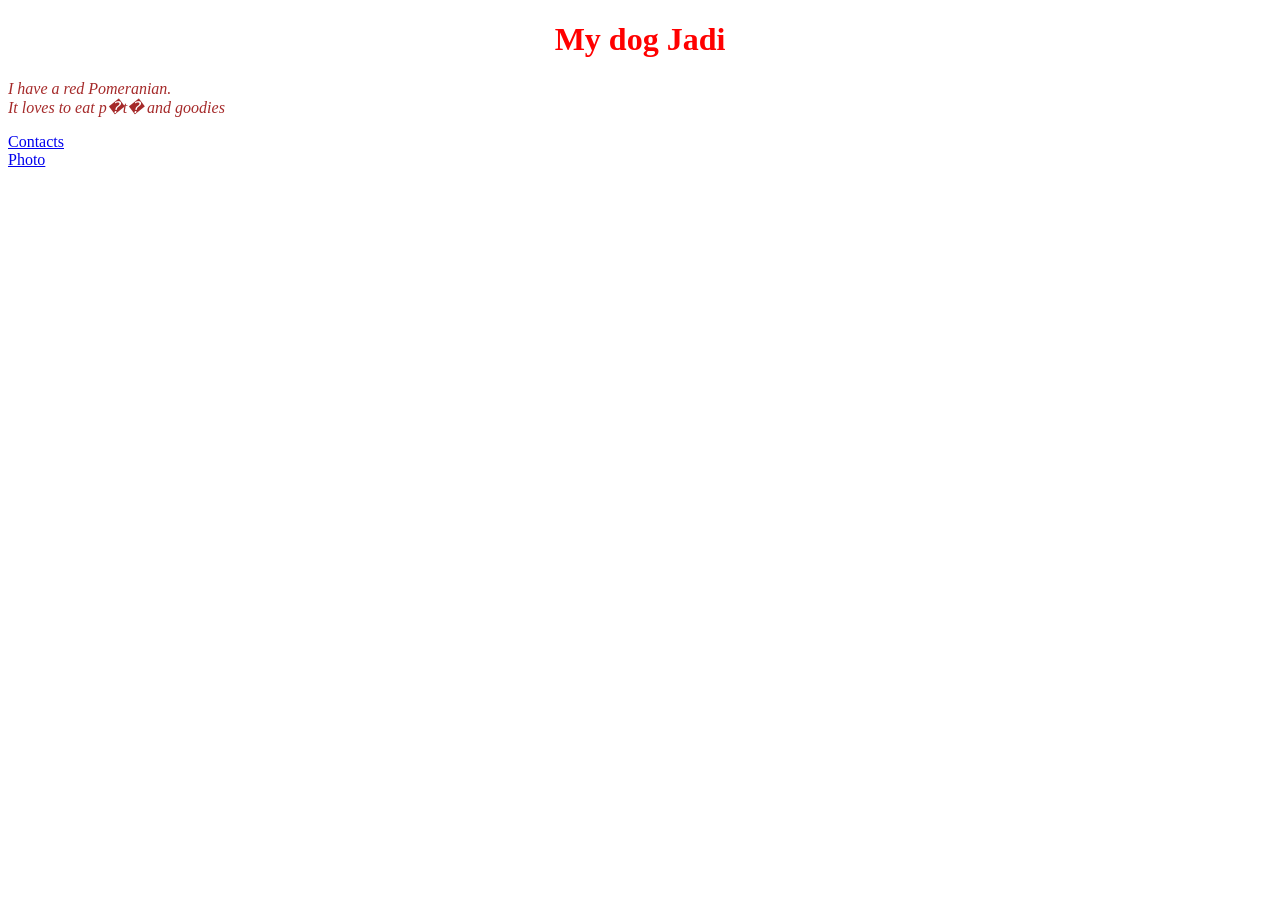
<file: hwsveta/index.html>
<!DOCTYPE html>
<html>
<head>
<link rel="stylesheet" href="mystyle.css">
<title>Home work</title>
</head>
<body>

<h1 id="myHeaderStyle">My dog Jadi</h1>
<p id="myMainTextStyle">I have a red Pomeranian. <br>
It loves to eat p�t� and goodies</p>
<a href="pages/contact.html">Contacts</a>
<br>
<a href="pages/gallery.html">Photo</a>

</body>
</html>
</file>
<file: hwsveta/mystyle.css>
#myHeaderStyle {
  color: red;
  fontsize: 30px;
  text-align: center;
}
#myMainTextStyle {
  color: brown;
  fontsize: 20px;
  font-style: italic
}
</file>
